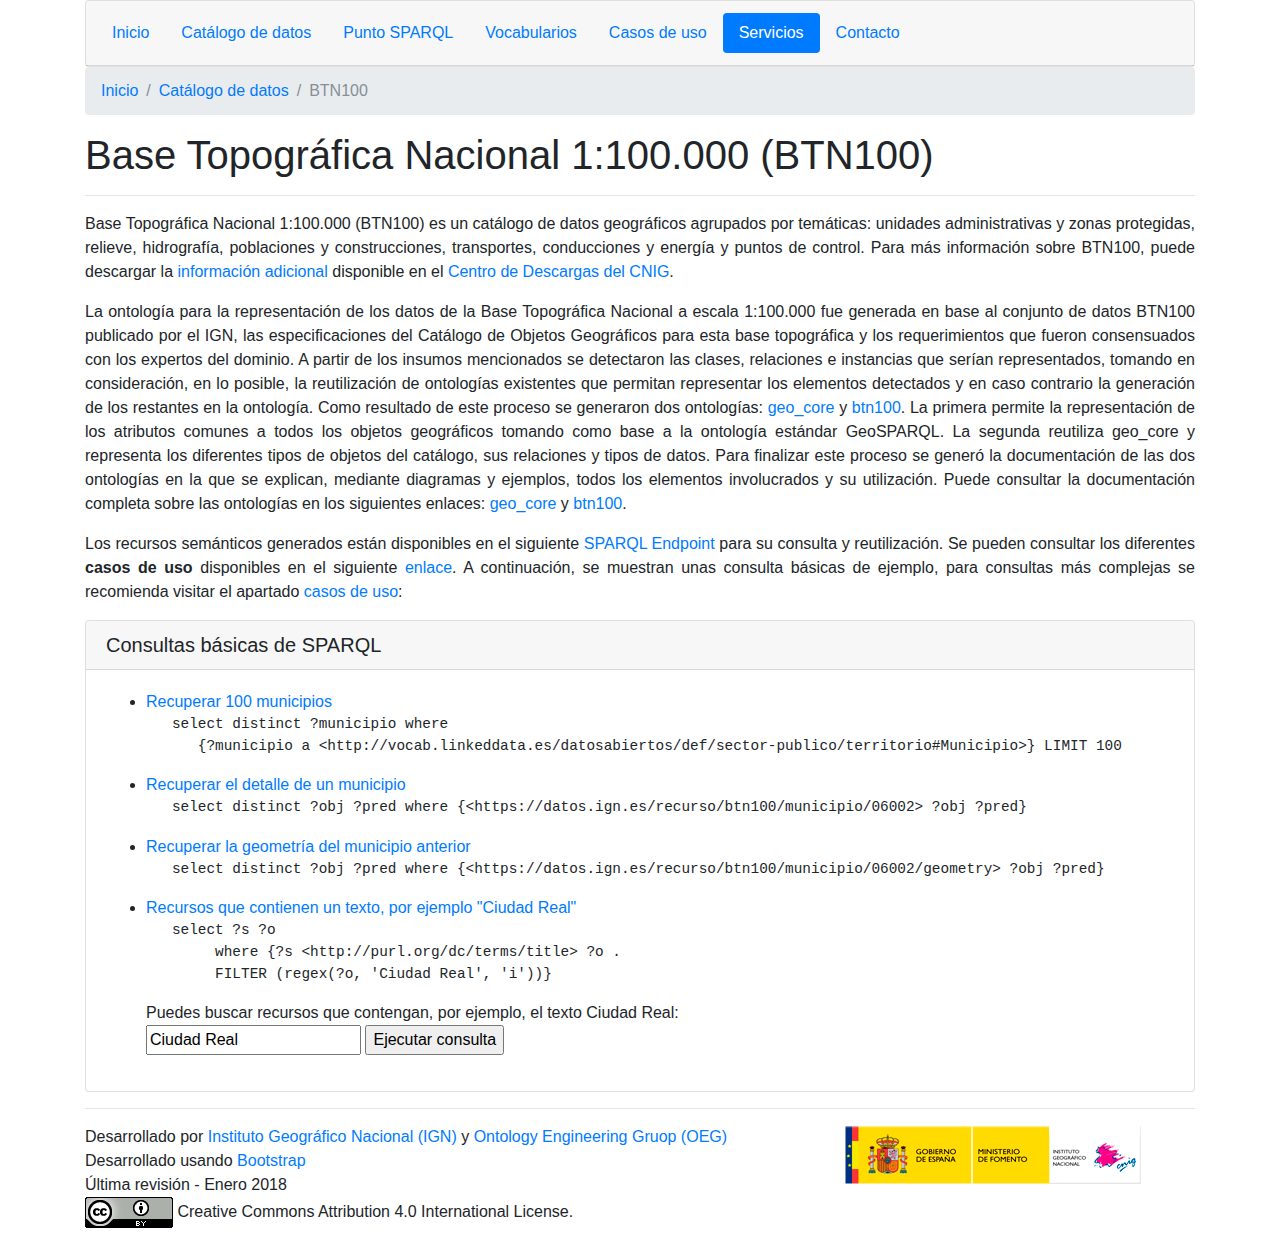
<file: NextProc/apache_next_proc/apache_next_proc/btn100.html>
<!doctype html>
<html lang="es">
  <head>
    <title>BTN100 - datos.ign.es</title>
	<meta name="viewport" content="width=device-width, initial-scale=1.0">
    <meta name="description" content="Esta página describe la información semántica de los diferentes catálogos geográficos del IGN.">
    <meta name="languaje" content="Spanish">
    <meta name="author" content="Miguel García">
    <!-- Required meta tags -->
    <meta charset="utf-8">
    <meta name="viewport" content="width=device-width, initial-scale=1, shrink-to-fit=no">

    <!-- Bootstrap CSS -->
    <link rel="stylesheet" href="css/bootstrap.css">	
	<!-- Optional JavaScript -->
    <!-- jQuery first, then Popper.js, then Bootstrap JS -->
    <script src="js/jquery-3.2.1.slim.js"></script>
    <script src="js/popper.js"></script>
    <script src="js/bootstrap.js"></script>	
	<!-- cookies -->
	<link rel="stylesheet" href="css/cookie.css">
	<script src="js/cookies.js" type="text/javascript"></script>
	<script>
	function send(f) {
		var cadena = document.getElementById('default-graph-uri').value;
		cadena ="SELECT DISTINCT ?s ?o WHERE {?s <http://purl.org/dc/terms/title> ?o . FILTER (regex(?o, \""+cadena+"\", \"i\"))}";
		//f.query.value = cadena;
		document.getElementById('query').value = cadena;
		document.getElementById('default-graph-uri').value = '';
		return true;
	  
	}

</script>
  </head>
  <body>


	<div class="container">
		<div class="card text-center">
		  <div class="card-header">
			<ul class="nav nav-pills card-header-pills">
			  <li class="nav-item">
				<a class="nav-link" href="index.html">Inicio</a>
			  </li>
			  <li class="nav-item">
				<a class="nav-link" href="catalogo.html">Catálogo de datos</a>
			  </li>
			  <li class="nav-item">
				<a class="nav-link" href="sparql.html">Punto SPARQL</a>
			  </li>
			  <li class="nav-item">
				<a class="nav-link" href="vocabularios.html">Vocabularios</a>
			  </li>
			  <li class="nav-item">
				<a class="nav-link" href="casos-de-uso.html">Casos de uso</a>
			  </li>
			  <li class="nav-item">
				<a class="nav-link active" href="cpv.html">Servicios</a>
			  </li>
			  <li class="nav-item">
				<a class="nav-link" href="contacto.html">Contacto</a>
			  </li>
			</ul>
		  </div>
		</div>
		<nav aria-label="breadcrumb">
		  <ol class="breadcrumb">
			<li class="breadcrumb-item"><a href="index.html">Inicio</a></li>
			<li class="breadcrumb-item"><a href="catalogo.html">Catálogo de datos</a></li>
			<li class="breadcrumb-item active" aria-current="page">BTN100</li>
		  </ol>
		</nav>
	
	<div class="row">
		<div class="col-12">
			<h1>Base Topográfica Nacional 1:100.000 (BTN100)</h1>
			<hr>
			<p align="justify">Base Topográfica Nacional 1:100.000 (BTN100) es un catálogo de datos geográficos agrupados por temáticas: unidades administrativas y zonas protegidas, relieve, hidrografía, poblaciones y construcciones, transportes, conducciones y energía y puntos de control.
			Para más información sobre BTN100, puede descargar la <a href="http://centrodedescargas.cnig.es/CentroDescargas/documentos/Doc_auxiliar_BTN100.zip" target="_blank">información adicional</a> disponible en el <a href="http://centrodedescargas.cnig.es" target="_blank">Centro de Descargas del CNIG</a>.
			</p>
			<p align="justify">La ontología para la representación de los datos de la Base Topográfica Nacional a escala 1:100.000 fue generada en base al conjunto de datos BTN100 publicado por el IGN, las especificaciones del Catálogo de Objetos Geográficos para esta base topográfica y los requerimientos que fueron consensuados con los expertos del dominio. A partir de los insumos mencionados se detectaron las clases, relaciones e instancias que serían representados, tomando en consideración, en lo posible, la reutilización de ontologías existentes que permitan representar los elementos detectados y en caso contrario la generación de los restantes en la ontología. Como resultado de este proceso se generaron dos ontologías: <a href="https://datos.ign.es/def/geo_core" target="_blank">geo_core</a> y <a href="https://datos.ign.es/def/btn100" target="_blank">btn100</a>. La primera permite la representación de los atributos comunes a todos los objetos geográficos tomando como base a la ontología estándar GeoSPARQL. La segunda reutiliza geo_core y representa los diferentes tipos de objetos del catálogo, sus relaciones y tipos de datos. Para finalizar este proceso se generó la documentación de las dos ontologías en la que se explican, mediante diagramas y ejemplos, todos los elementos involucrados y su utilización.
			Puede consultar la documentación completa sobre las ontologías en los siguientes enlaces: <a href="https://datos.ign.es/def/geo_core" target="_blank">geo_core</a> y <a href="https://datos.ign.es/def/btn100" target="_blank">btn100</a>.</p>
			<p align="justify">Los recursos semánticos generados están disponibles en el siguiente <a href="https://datos.ign.es/sparql" target="_blank">SPARQL Endpoint</a> para su consulta y reutilización. Se pueden consultar los diferentes <b>casos de uso</b> disponibles en el siguiente <a href="casos-de-uso.html">enlace</a>. A continuación, se muestran unas consulta básicas de ejemplo, para consultas más complejas se recomienda visitar el apartado <a href="casos-de-uso.html">casos de uso</a>:</p>
					
			<div id="accordion" role="tablist">
			  <div class="card">
				<div class="card-header" role="tab" id="headingZero">
				  <h5 class="mb-0">					
					  Consultas básicas de SPARQL					
				  </h5>
				</div>

				<div id="collapseZero" class="collapse show" role="tabpanel" aria-labelledby="headingZero" data-parent="#accordion">
				  <div class="card-body">
					  <ul>
						<li><a href="https://datos.ign.es/sparql?default-graph-uri=&query=select+distinct+%3Fmunicipio+where+%7B%3Fmunicipio+a+%3Chttp%3A%2F%2Fvocab.linkeddata.es%2Fdatosabiertos%2Fdef%2Fsector-publico%2Fterritorio%23Municipio%3E%7D+LIMIT+100&format=text%2Fhtml&timeout=0&debug=on">Recuperar 100 municipios</a>
						<pre><code>   select distinct ?municipio where <br>      {?municipio a &lt;http://vocab.linkeddata.es/datosabiertos/def/sector-publico/territorio#Municipio&gt;} LIMIT 100</code></pre>
						</li>
						<li><a href="https://datos.ign.es/sparql?default-graph-uri=&query=select+distinct+%3Fy+%3FConcept+where+%7B%3Chttps%3A%2F%2Fdatos.ign.es%2Frecurso%2Fbtn100%2Fmunicipio%2F06002%3E+%3Fy+%3FConcept%7D+LIMIT+100&format=text%2Fhtml&timeout=0&debug=on" >Recuperar el detalle de un municipio</a>
						<pre><code>   select distinct ?obj ?pred where {&lt;https://datos.ign.es/recurso/btn100/municipio/06002&gt; ?obj ?pred}</code></pre>
						</li>
						<li><a href="https://datos.ign.es/sparql?default-graph-uri=&query=select+distinct+%3Fy+%3FConcept+where+%7B%3Chttps%3A%2F%2Fdatos.ign.es%2Frecurso%2Fbtn100%2Fmunicipio%2F06002%3E+%3Chttp%3A%2F%2Fwww.opengis.net%2Font%2Fgeosparql%23hasGeometry%3E+%3Fgeo.%0D%0A%3Fgeo+%3Fy+%3FConcept%7D+LIMIT+100&format=text%2Fhtml&timeout=0&debug=on">Recuperar la geometría del municipio anterior</a>
						<pre><code>   select distinct ?obj ?pred where {&lt;https://datos.ign.es/recurso/btn100/municipio/06002/geometry&gt; ?obj ?pred}</code></pre>
						</li>
						<li><a href="https://datos.ign.es/sparql?default-graph-uri=&query=SELECT+DISTINCT+%3Fs+%3Fo+WHERE+%7B%3Fs+%3Chttp%3A%2F%2Fpurl.org%2Fdc%2Fterms%2Ftitle%3E+%3Fo+.+FILTER+%28regex%28%3Fo%2C+%27Ciudad+Real%27%2C+%27i%27%29%29%7D&format=text%2Fhtml&timeout=0&debug=on">Recursos que contienen un texto, por ejemplo "Ciudad Real"</a>
						<pre><code>   select ?s ?o  <br>	where {?s &lt;http://purl.org/dc/terms/title&gt; ?o . <br>	FILTER (regex(?o, 'Ciudad Real', 'i'))}</code></pre>	
<form id="form_sparql" action="https://datos.ign.es/sparql" method="GET" onsubmit="send(this)";> 
					<input id="format" name="format" type="hidden" value="text/html"/>
					<input id="query" name="query" type="hidden" value=""/>
					Puedes buscar recursos que contengan, por ejemplo, el texto Ciudad Real:
					<br>
					<input id="default-graph-uri" name="default-graph-uri" label="query" value="Ciudad Real"/>
					<input type="submit" value="Ejecutar consulta"/>
				</form>						
						</li>
					</ul>											
				  </div>
				</div>
			  </div>
			  
			</div>
		</div>
	
	</div>
	<hr>
      <footer class="footer">
            <div class="row">
    	<div class="col-md-8">
    		Desarrollado por 	        <a href="http://www.ign.es/" target="_blank">Instituto Geográfico Nacional (IGN)</a> y <a href="http://www.oeg-upm.net" target="_blank">Ontology Engineering Gruop (OEG)</a>
	        <br>
			Desarrollado usando <a target="_blank" href="http://getbootstrap.com/">Bootstrap</a>
 	        <br>
	        Última revisión - Enero 2018
           <br><p><image src="images/logos/ccby4.png" alt="CC-BY 4.0"/>   Creative Commons Attribution 4.0 International License.</p>
        </div>
    	<div class="col-md-4">
    		<a href="http://www.ign.es/" target="_blank"><img src="images/logos/IGN-Logo-Fomento.png" alt="IGN logo" class="img-rounded" class="img-responsive" /></a>
    	</div>
      </div>
      </footer>
	</div> <!-- Container -->
	<!-- cookies -->
	<div id="overbox3">
		<div id="infobox3">
			<p>Esta web utiliza cookies para obtener datos estadísticos de la navegación de sus usuarios. Si continúas navegando consideramos que aceptas su uso.
			<a href="http://www.ign.es/web/ign/portal/info-aviso-legal">Más información</a>
			<a onclick="aceptar_cookies();" style="cursor:pointer;">X Cerrar</a></p>
		</div>
	</div>
  </body>
</html>
</file>
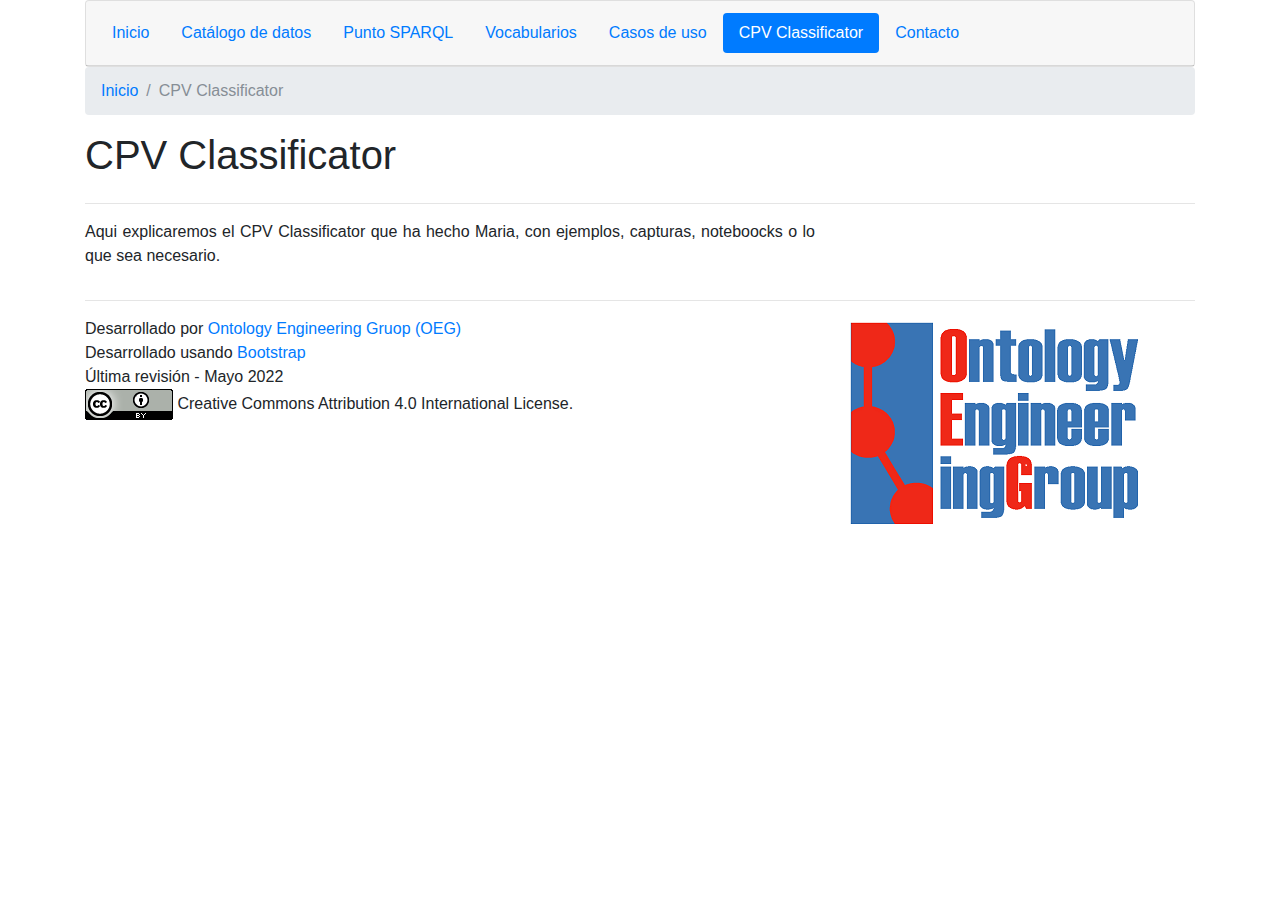
<file: NextProc/apache_next_proc/apache_next_proc/cpv.html>
<!doctype html>
<html lang="es">
  <head>
    <title>CPV Classificator</title>
	<meta name="viewport" content="width=device-width, initial-scale=1.0">
    <meta name="description" content="Esta página recoge las caracteristicas del cpv classificator desarrollado para el proyecto Next Procurement">
    <meta name="languaje" content="Spanish">
    <meta name="author" content="Pedro Hernández">
    <!-- Required meta tags -->
    <meta charset="utf-8">
    <meta name="viewport" content="width=device-width, initial-scale=1, shrink-to-fit=no">

    <!-- Bootstrap CSS -->
    <link rel="stylesheet" href="css/bootstrap.css">
	<!-- Optional JavaScript -->
    <!-- jQuery first, then Popper.js, then Bootstrap JS -->
    <script src="js/jquery-3.2.1.slim.js"></script>
    <script src="js/popper.js"></script>
    <script src="js/bootstrap.js"></script>
	<!-- cookies -->
	<link rel="stylesheet" href="css/cookie.css">
	<script src="js/cookies.js" type="text/javascript"></script>
  </head>
  <body>


	<div class="container">
		<div class="card text-center">
		  <div class="card-header">
			<ul class="nav nav-pills card-header-pills">
			  <li class="nav-item">
				<a class="nav-link" href="index.html">Inicio</a>
			  </li>
			  <li class="nav-item">
				<a class="nav-link" href="catalogo.html">Catálogo de datos</a>
			  </li>
			  <li class="nav-item">
				<a class="nav-link" href="sparql.html">Punto SPARQL</a>
			  </li>
			  <li class="nav-item">
				<a class="nav-link" href="vocabularios.html">Vocabularios</a>
			  </li>
			  <li class="nav-item">
				<a class="nav-link" href="casos-de-uso.html">Casos de uso</a>
			  </li>
			  <li class="nav-item">
				<a class="nav-link active" href="cpv.html">CPV Classificator</a>
			  </li>
			  <li class="nav-item">
				<a class="nav-link" href="contacto.html">Contacto</a>
			  </li>
			</ul>
		  </div>
		</div>
		<nav aria-label="breadcrumb">
		  <ol class="breadcrumb">
			<li class="breadcrumb-item"><a href="index.html">Inicio</a></li>
			<li class="breadcrumb-item active" aria-current="page">CPV Classificator</li>
		  </ol>
		</nav>
	<div class="row">
		<div class="col-12">
		  <h1>CPV Classificator</h1>
		</div>
	</div>
	<hr>
	<div class="row">
		<div class="col-8">
			
			<p align="justify">Aqui explicaremos el CPV Classificator que ha hecho Maria, con ejemplos, capturas, noteboocks o lo que sea necesario.</a>
			</p>
			
		</div>
		
	</div>
	<hr>
      <footer class="footer">
            <div class="row">
    	<div class="col-md-8">
    		Desarrollado por <a href="http://www.oeg-upm.net" target="_blank">Ontology Engineering Gruop (OEG)</a>
	        <br>
			Desarrollado usando <a target="_blank" href="http://getbootstrap.com/">Bootstrap</a>
 	        <br>
	        Última revisión - Mayo 2022
           <br><p><image src="images/logos/ccby4.png" alt="CC-BY 4.0"/>   Creative Commons Attribution 4.0 International License.</p>
        </div>
    	<div class="col-md-4">
    		<a href="https://oeg.fi.upm.es/" target="_blank"><img src="images/logos/logooeg.png" alt="IGN logo" class="img-rounded" class="img-responsive" /></a>
    	</div>
      </div>
      </footer>
	</div> <!-- Container -->
	<!-- cookies -->
	<div id="overbox3">
		<div id="infobox3">
			<p>Esta web utiliza cookies para obtener datos estadísticos de la navegación de sus usuarios. Si continúas navegando consideramos que aceptas su uso.
			<a href="http://www.ign.es/web/ign/portal/info-aviso-legal">Más información</a>
			<a onclick="aceptar_cookies();" style="cursor:pointer;">X Cerrar</a></p>
		</div>
	</div>
  </body>
</html>
</file>
<file: NextProc/apache_next_proc/apache_next_proc/css/cookie.css>
#overbox3 {
	position: fixed;
	bottom: 0px;
	left: 0px;
	width: 100%;
	z-index: 999999;
	display: block;
}
#infobox3 {
	margin: auto;
	position: relative;
	top: 0px;
	height: 58px;
	width: 100%;
	text-align:center;
	background-color: #eeeeee;
}
#infobox3 p {
	line-height:58px;
	font-size:12px;
	text-align:center;
}
#infobox3 p a {
	margin-right:5px;
	text-decoration: underline;
}
</file>
